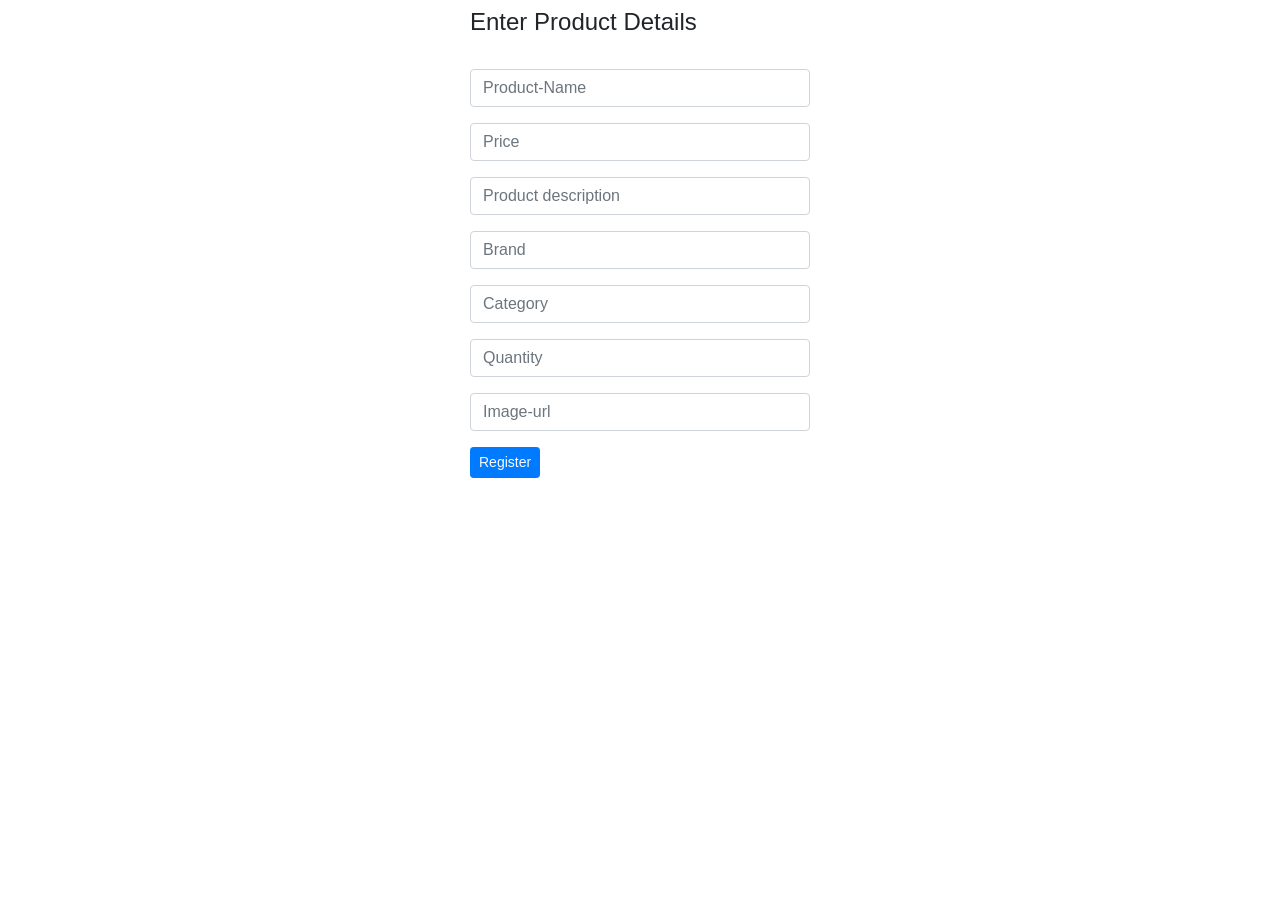
<file: templates/addProduct.html>
<html>
<head>

    <meta charset="utf-8">
    <meta http-equiv="X-UA-Compatible" content="IE=edge">
    <meta name="viewport" content="width=device-width, initial-scale=1">
    <title>ShopNow</title>
    <link rel="stylesheet" href="https://stackpath.bootstrapcdn.com/bootstrap/4.1.3/css/bootstrap.min.css" integrity="sha384-MCw98/SFnGE8fJT3GXwEOngsV7Zt27NXFoaoApmYm81iuXoPkFOJwJ8ERdknLPMO" crossorigin="anonymous">
    <link rel="stylesheet" th:href="@{css/style.css}">
    <link rel="stylesheet" href="https://use.fontawesome.com/releases/v5.14.0/css/all.css" integrity="sha384-HzLeBuhoNPvSl5KYnjx0BT+WB0QEEqLprO+NBkkk5gbc67FTaL7XIGa2w1L0Xbgc" crossorigin="anonymous"><!-- fontawesom cdn link -->
    <link href="https://bootstrap-ecommerce.com/bootstrap-ecommerce-html/images/favicon.ico" rel="shortcut icon" type="image/x-icon">
    <!-- font -->
</head>

<body>






<div class="container">
  <div class="row">
      <div class="col-md-12">
          <div class="col-md-4 d-block mx-auto mt-2 mb-3" id="join">
              <h4 class="pb-4">Enter Product Details</h4>
              <form>
                  <div class="form-group">
                      <input type="text" class="form-control" placeholder="Product-Name">
                    </div>
                    <div class="form-group">
                      <input type="number" class="form-control" placeholder="Price">
                    </div>
                    <div class="form-group">
                      <input type="text" class="form-control" placeholder="Product description">
                    </div>
                    <div class="form-group">
                        <input type="text" class="form-control" placeholder="Brand">
                    </div>
                    <div class="form-group">
                        <input type="text" class="form-control" placeholder="Category">
                      </div>
                    
                      <div class="form-group">
                        <input type="number" class="form-control" placeholder="Quantity">
                      </div>
                    <div class="form-group">
                      <input type="text" class="form-control" placeholder="Image-url">
                    </div>
                  <button type="submit" class="btn btn-primary btn-sm"><a href="" class="text-light">Register</a></button>
                  <!-- <a href="login.html" class="float-right text-primary">Already a Member? Login</a> -->
                </form>
          </div>
      </div>
  </div>
</div>

</body>


<script src="https://code.jquery.com/jquery-3.3.1.slim.min.js" integrity="sha384-q8i/X+965DzO0rT7abK41JStQIAqVgRVzpbzo5smXKp4YfRvH+8abtTE1Pi6jizo" crossorigin="anonymous"></script>
<script src="https://cdnjs.cloudflare.com/ajax/libs/popper.js/1.14.3/umd/popper.min.js" integrity="sha384-ZMP7rVo3mIykV+2+9J3UJ46jBk0WLaUAdn689aCwoqbBJiSnjAK/l8WvCWPIPm49" crossorigin="anonymous"></script>
<script src="https://stackpath.bootstrapcdn.com/bootstrap/4.1.3/js/bootstrap.min.js" integrity="sha384-ChfqqxuZUCnJSK3+MXmPNIyE6ZbWh2IMqE241rYiqJxyMiZ6OW/JmZQ5stwEULTy" crossorigin="anonymous"></script>
<script src="js/script.js"></script>

</html>
</file>
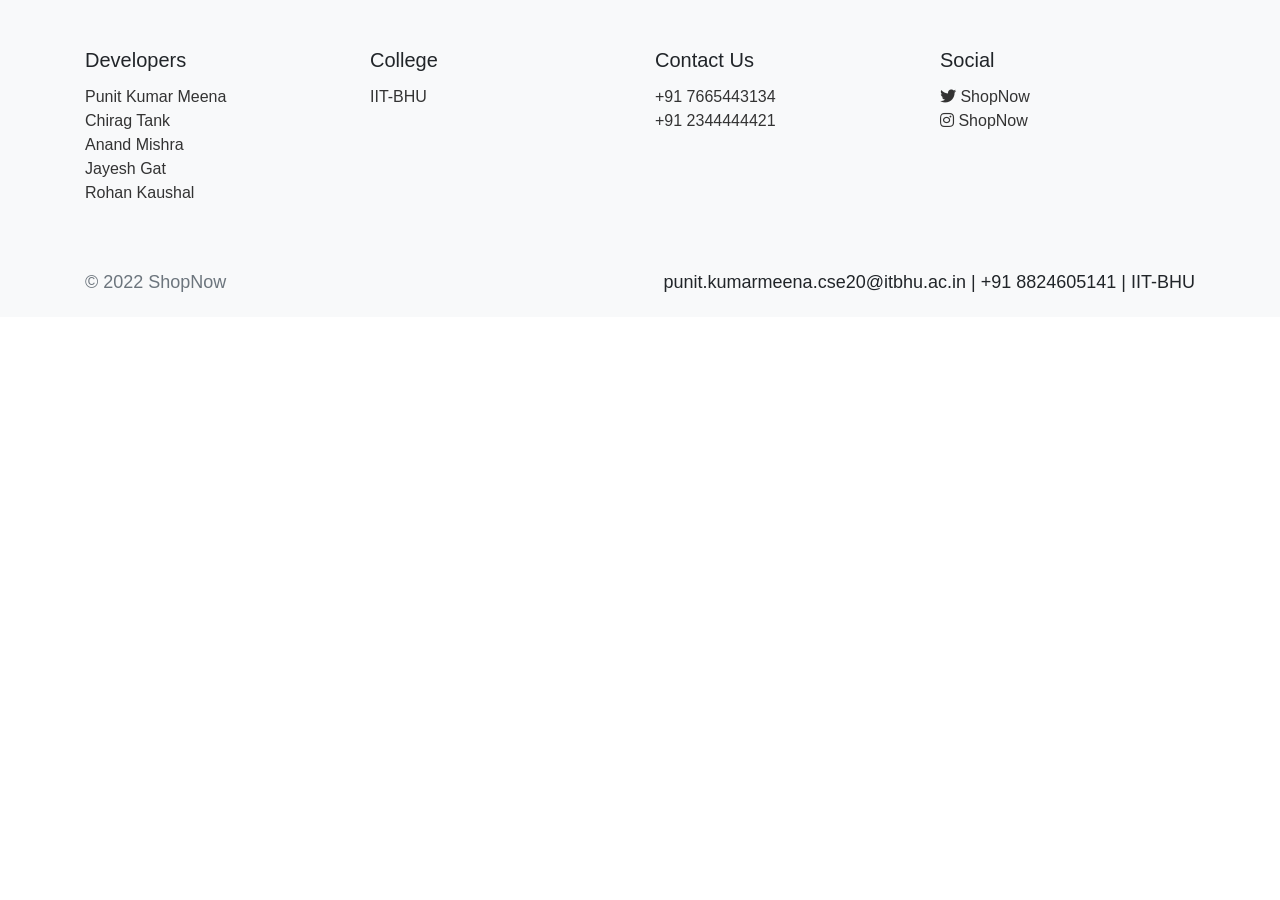
<file: templates/footer.html>
<html>
<head>
    
  <meta charset="utf-8">
  <meta http-equiv="X-UA-Compatible" content="IE=edge">
  <meta name="viewport" content="width=device-width, initial-scale=1">
  <title>E-Commerce Website</title>
    <link rel="stylesheet" href="https://stackpath.bootstrapcdn.com/bootstrap/4.1.3/css/bootstrap.min.css" integrity="sha384-MCw98/SFnGE8fJT3GXwEOngsV7Zt27NXFoaoApmYm81iuXoPkFOJwJ8ERdknLPMO" crossorigin="anonymous">
    <link rel="stylesheet" href="css/style.css">
    <link rel="stylesheet" href="https://use.fontawesome.com/releases/v5.14.0/css/all.css" integrity="sha384-HzLeBuhoNPvSl5KYnjx0BT+WB0QEEqLprO+NBkkk5gbc67FTaL7XIGa2w1L0Xbgc" crossorigin="anonymous"><!-- fontawesom cdn link -->
    <link href="https://bootstrap-ecommerce.com/bootstrap-ecommerce-html/images/favicon.ico" rel="shortcut icon" type="image/x-icon">
    <!-- font --> 
    
</head>

<body>
<footer>
    <br><br>
    <div class="container">
      <div class="row">
        <div class="col-md-3">
          <h5>Developers</h5>
          <ul>
            <li><a href="">Punit Kumar Meena</a></li>
            <li><a href="">Chirag Tank</a></li>
            <li><a href="">Anand Mishra</a></li>
            <li><a href="">Jayesh Gat</a></li>
            <li><a href="">Rohan Kaushal</a></li>
          </ul>
        </div>

        <div class="col-md-3">
          <h5>College</h5>
          <ul>
            <li><a href="">IIT-BHU</a></li>

          </ul>
        </div>

        <div class="col-md-3">
          <h5>Contact Us</h5>
          <ul>

            <li><a href="">+91 7665443134</a></li>
            <li><a href="">+91 2344444421</a></li>
          </ul>
        </div>

        <div class="col-md-3">
          <h5>Social</h5>
          <ul>
            <!-- <li><a href=""><i class="fab fa-facebook"></i>  Content</a></li>
            <li><a href=""><i class="fab fa-youtube"></i> Content</a></li> -->
            <li><a href="https://twitter.com/Pkm_here12?t=mo6FtZmcZJ2ktIuSv4Zs4A&s=09"><i class="fab fa-twitter"></i> ShopNow</a></li>
            <li><a href="https://instagram.com/jayeshgat?igshid=YmMyMTA2M2Y="><i class="fab fa-instagram"></i> ShopNow</a></li>
          </ul>
        </div>
      </div>
    </div>
  </footer>
  <footer class="footer pt-5 pb-5" id="footer">
    <div class="container">
      <span class="text-muted float-left"><p id="copyright">&copy; 2022 ShopNow</p></span>
      <span class="float-right"> <p id="footerInfo"> punit.kumarmeena.cse20@itbhu.ac.in | +91 8824605141 | IIT-BHU </p> </span>
    </div>
  </footer>


  <div class="modal fade" id="loginModal" tabindex="-1" role="dialog" aria-labelledby="exampleModalCenterTitle" aria-hidden="true">
    <div class="modal-dialog modal-dialog-centered" role="document">
      <div class="modal-content">
        <div class="modal-header bg-dark">
          <h5 class="modal-title text-light" id="exampleModalCenterTitle">Login</h5>
          <button type="button" class="close text-light" data-dismiss="modal" aria-label="Close">
            <span aria-hidden="true">&times;</span>
          </button>
        </div>
        <div class="modal-body bg-light">
          <form>
            <div class="form-group">
              <input type="email" class="form-control" id="exampleInputEmail1" aria-describedby="emailHelp" placeholder="Enter Your Email">
              <small id="emailHelp" class="form-text text-danger">We'll never share your email with anyone else!</small>
            </div>
            <div class="form-group">
              <input type="password" class="form-control" id="exampleInputPassword1" placeholder="Password">
            </div>
            <div class="form-group form-check">
              <input type="checkbox" class="form-check-input" id="exampleCheck1">
              <label class="form-check-label" for="exampleCheck1">Keep me Logined</label>
            </div>
            <button type="submit" class="btn btn-secondary btn-sm"><a href="profile.html" class="text-light">Login</a></button>
            <a href="register.html" class="float-right text-muted">Not a Member? Register</a>
          </form>
        </div>
     
      </div>
    </div>
  </div>
</body>


<script src="https://code.jquery.com/jquery-3.3.1.slim.min.js" integrity="sha384-q8i/X+965DzO0rT7abK41JStQIAqVgRVzpbzo5smXKp4YfRvH+8abtTE1Pi6jizo" crossorigin="anonymous"></script>
<script src="https://cdnjs.cloudflare.com/ajax/libs/popper.js/1.14.3/umd/popper.min.js" integrity="sha384-ZMP7rVo3mIykV+2+9J3UJ46jBk0WLaUAdn689aCwoqbBJiSnjAK/l8WvCWPIPm49" crossorigin="anonymous"></script>
<script src="https://stackpath.bootstrapcdn.com/bootstrap/4.1.3/js/bootstrap.min.js" integrity="sha384-ChfqqxuZUCnJSK3+MXmPNIyE6ZbWh2IMqE241rYiqJxyMiZ6OW/JmZQ5stwEULTy" crossorigin="anonymous"></script>
<script src="js/script.js"></script>

</html>
</file>
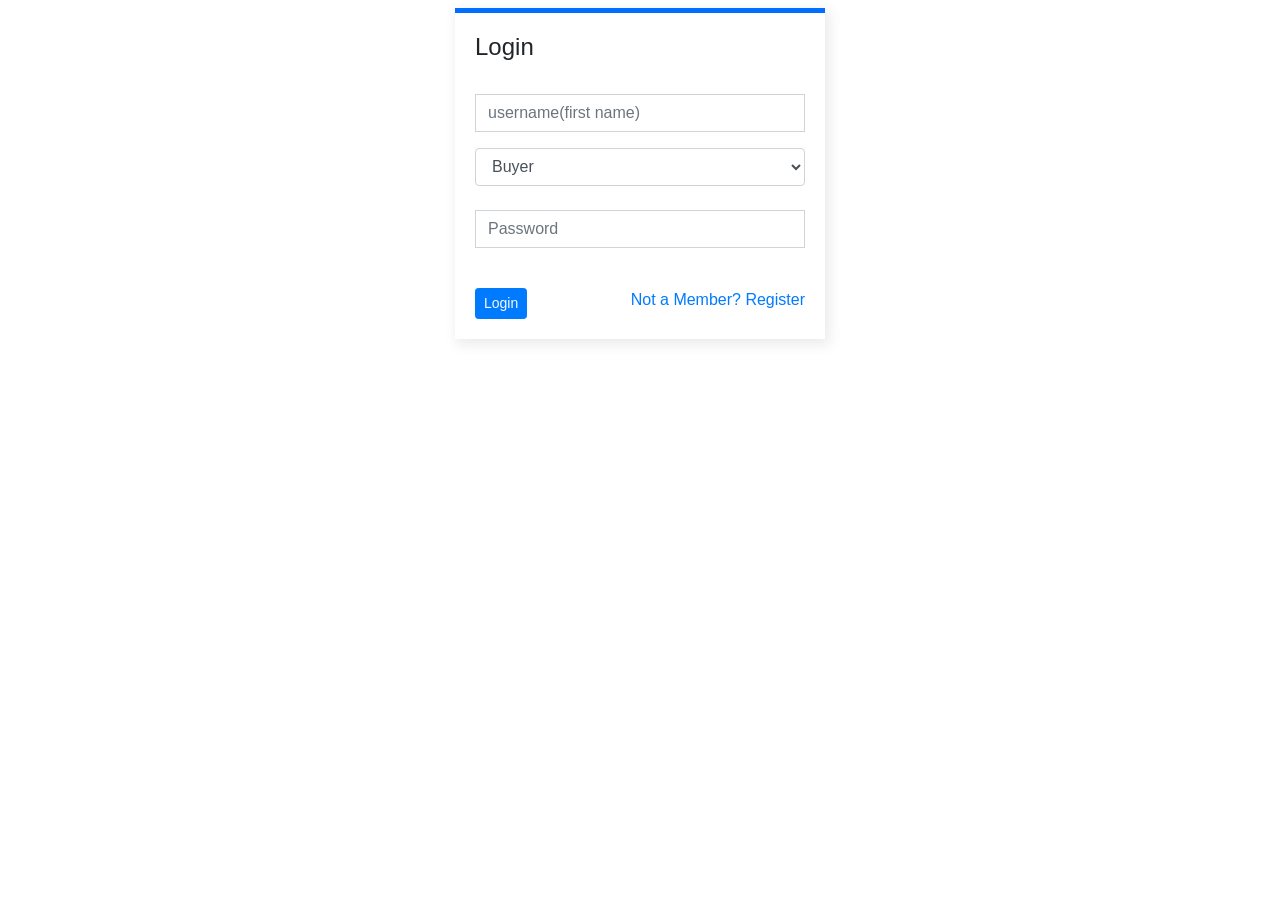
<file: templates/login.html>
<html>
<head>
    
  <meta charset="utf-8">
  <meta http-equiv="X-UA-Compatible" content="IE=edge">
  <meta name="viewport" content="width=device-width, initial-scale=1">
  <title>E-Commerce Website</title>
    <link rel="stylesheet" href="https://stackpath.bootstrapcdn.com/bootstrap/4.1.3/css/bootstrap.min.css" integrity="sha384-MCw98/SFnGE8fJT3GXwEOngsV7Zt27NXFoaoApmYm81iuXoPkFOJwJ8ERdknLPMO" crossorigin="anonymous">
    <link rel="stylesheet" href="css/style.css">
    <link rel="stylesheet" href="https://use.fontawesome.com/releases/v5.14.0/css/all.css" integrity="sha384-HzLeBuhoNPvSl5KYnjx0BT+WB0QEEqLprO+NBkkk5gbc67FTaL7XIGa2w1L0Xbgc" crossorigin="anonymous"><!-- fontawesom cdn link -->
    <link href="https://bootstrap-ecommerce.com/bootstrap-ecommerce-html/images/favicon.ico" rel="shortcut icon" type="image/x-icon">
    <!-- font --> 
    
</head>

<body>





<div class="container">
    <div class="row">
        <div class="col-md-12">
            <div class="col-md-4 d-block mx-auto mt-2 mb-3" id="join">
                <h4 class="pb-4">Login</h4>
                <form>
                    <div class="form-group">
                      <input type="email" class="form-control" id="exampleInputEmail1" aria-describedby="emailHelp" placeholder="username(first name)">
                    </div>
                    <div>
                        <select class="form-control form-control">
                            <option disabled>Select Role:</option>
                            <option>Buyer</option>
                            <option>Seller</option>
                            <option>Admin</option>
                        </select>
                    </div>
                    <br>
                    <div class="form-group">
                      <input type="password" class="form-control" id="exampleInputPassword1" placeholder="Password">
                    </div>
                   <br>
                    <button type="submit" class="btn btn-primary btn-sm text-light"><a href="profile.html" class="text-light">Login</a></button>
                    <a href="register.html" class="float-right text-primary">Not a Member? Register</a>
                  </form>
            </div>
        </div>
    </div>
</div>



<br><br>

  <div class="modal fade" id="loginModal" tabindex="-1" role="dialog" aria-labelledby="exampleModalCenterTitle" aria-hidden="true">
    <div class="modal-dialog modal-dialog-centered" role="document">
      <div class="modal-content">
        <div class="modal-header bg-dark">
          <h5 class="modal-title text-light" id="exampleModalCenterTitle">Login</h5>
          <button type="button" class="close text-light" data-dismiss="modal" aria-label="Close">
            <span aria-hidden="true">&times;</span>
          </button>
        </div>
        <div class="modal-body bg-light">
          <form>
            <div class="form-group">
              <input type="email" class="form-control" id="exampleInputEmail1" aria-describedby="emailHelp" placeholder="Enter Your Email">
              <small id="emailHelp" class="form-text text-danger">We'll never share your email with anyone else!</small>
            </div>
            <div class="form-group">
              <input type="password" class="form-control" id="exampleInputPassword1" placeholder="Password">
            </div>
            <div class="form-group form-check">
              <input type="checkbox" class="form-check-input" id="exampleCheck1">
              <label class="form-check-label" for="exampleCheck1">Keep me Logined</label>
            </div>
            <button type="submit" class="btn btn-secondary btn-sm text-light"><a href="profile.html" class="text-light">Login</a></button>
            <a href="register.html" class="float-right text-muted">Not a Member? Register</a>
          </form>
        </div>
     
      </div>
    </div>
  </div>
</body>


<script src="https://code.jquery.com/jquery-3.3.1.slim.min.js" integrity="sha384-q8i/X+965DzO0rT7abK41JStQIAqVgRVzpbzo5smXKp4YfRvH+8abtTE1Pi6jizo" crossorigin="anonymous"></script>
<script src="https://cdnjs.cloudflare.com/ajax/libs/popper.js/1.14.3/umd/popper.min.js" integrity="sha384-ZMP7rVo3mIykV+2+9J3UJ46jBk0WLaUAdn689aCwoqbBJiSnjAK/l8WvCWPIPm49" crossorigin="anonymous"></script>
<script src="https://stackpath.bootstrapcdn.com/bootstrap/4.1.3/js/bootstrap.min.js" integrity="sha384-ChfqqxuZUCnJSK3+MXmPNIyE6ZbWh2IMqE241rYiqJxyMiZ6OW/JmZQ5stwEULTy" crossorigin="anonymous"></script>
<script src="js/script.js"></script>

</html>
</file>
<file: templates/css/style.css>
* {
    padding: 0;
    margin: 0;
 
}

#navbarNav{
    z-index: 200; 
    background-color: white;
}

.top-header ul li {
list-style: none;
display: inline-block;
padding: 0 16px;
}

.top-header ul li a{
color: rgba(255, 255, 255, 0.863);
text-decoration: none;
font-size: 18px;
 }

 .top-header ul{
     padding-top: 4px;
 }
 .top-header .col-md-5 {
     text-align: right;
     color: rgba(255, 255, 255, 0.863);
     padding: 8px 0;
     font-weight: lighter;

 }

 .navbar-nav li {
     font-size: 120%;
     font-weight: 500;
     padding-right: 10px;
 }

a span{
    color: black;
    font-weight: 700;
}
.dropdown-menu a{
    font-size: 20px;
}
.circle {
    border-radius: 50%; 
    height: 50px; 
    width: 50px;
    border: 1px solid #ccc;
    color: #ccc;
    text-align: center;
    padding-top: 0.9rem;

}
sup{
    position: absolute;
    font-size: 19px;
}

.carousel img{
    height: auto;
    border-radius: 10px;
}
#border-line{
    border: 1px solid #ccc;
    border-radius: 10px;
    margin: 0 4px;
}
#border-line .col-md-4{
    padding: 0 22px;
}
.box h5{
    font-weight: bold;
}
.box p{
    color: #444;
}

#heading{
    display: flex;
    position: relative;
}
#brands .card-text{
font-size: 19px;
font-weight: 400;
text-align: center;
position: relative;
bottom: 99%;
}
#brands .row{
    display: flex;
}
#brands .card{
width: 210px;
height: 150px;
border-radius: 10px;
margin-left: 1.4%;
}
#brands img{
position: relative;
top: 10%;
}
footer{
    background-color: #f8f9fa;
  
}

footer ul li{
list-style: none;
}

footer ul li a{
    color: #333;
    text-decoration: none;
}

footer ul li a:hover{
    text-decoration: none;
}
#footer span{
    font-size: 18px;
}

.form-group .form-control {
    border-radius: 0rem !important;
}

.form-group .form-control ::placeholder {
    color: #ccc;
    font-size: 14px;
}

#float{
    position: absolute;
    right: 0;
}

#sale{
    font-size: 18px;
    position: absolute;
    margin: 10px 0 0 10px;
    
}

.cost{
    font-weight: 600;
}

.cardItem h2{
    font-weight: 700;
    text-decoration: none;

}
.cardItem h2:hover{
    text-decoration: none;
}

footer .col-md-3 h5{
    margin-bottom: 5%;
}

#productpage .table td, #productpage .table th {
    border: none !important;
}



#productpage .input-group span{

    cursor: pointer;
}

.numberbox1{
    text-align: center;
    font-weight: 600;
    font-size: 19px;
}

.numberbox2{
    text-align: center;
    font-weight: 500;
    font-size: 18px;
}

.numberbox3{
    text-align: center;
    font-weight: 500;
    font-size: 18px;
}



.card .card-body .card-cost{
    font-size: 20px; 
    font-weight: 600;
    
}

.text-white{
    color: white;
}

.text-black{
    color: black;
}

a:hover{
    text-decoration: none !important;
}

.nav-item .nav-link{
    padding: 0.5rem 8rem;
    text-align: center;
    font-weight: 600;
    font-size: 17px;
}
.nav-tabs .nav-link:hover {
    border: none;
    color: black;
    border-bottom: 2px solid black;

}
.nav-tabs .nav-link:focus{
    border: none;
    color: orange;
    border-bottom: 2px solid orange;

}
.nav-tabs .nav-link.active {
    color: #ff6600;
    background-color:none;
    border-color: none;border:none;border-bottom: 2px solid #ff6600;color:#ff6600;}
#addreview .form-group input{
    font-weight: lighter;
}
    
#addreview .form-group textarea{
    font-weight: lighter;
}

    #purchase-btn{
        margin-top: 5%;
    }

    .cart{
        background-color: #f5f5f5;
        padding: 2rem 0;
    }

   
    #card .card{
        border: none !important;
    }

    #card .col-md-7 p{
        font-size: 13px;
    }
    #card .col-md-7 button{
        background: none !important;
    }

    .linespace{
        line-height: 10px;
    }

    #relatedProducts .col-md-3 .zoom-in:hover{
        cursor: pointer;
        
    }

    #navbarNav .dropdown-menu .dropdown-item{
        font-size: 17px;

    }

.overlay{
    overflow: hidden;
    border-radius: 3%;

}

.zoom-in{
    transition: 0.3s ease-in;
    margin: 0;
}

.zoom-in:hover{
    cursor: pointer;
    transform: scale(2);

}



#card .card{
    box-shadow: 3px 4px 12px 2px rgb(236, 236, 236);

}

#card-cost h6 span{
    margin-right: 50px;
}

#join{
    box-shadow: 3px 4px 12px 2px rgb(236, 236, 236);
    padding: 20px;
    border-top: 5px solid rgb(0, 110, 255);
}


#cards hr{
background-color: #c4c2c2;
}

#profilePic{
    width: 60px;
    height: 60px;
    display: inline-block;
    border: 2px solid #555555;
}

.editPicture{
    width: 80px;
    height: 80px;
    border: 1px solid #555555;
}

.h-fit-content{
    height: fit-content;
}

#v-pills-tabContent{
    border-radius: 5px;
    box-shadow: 3px 4px 12px 2px rgb(236, 236, 236);

}



/* Responsive Website */

@media only screen and (min-width:320px) and (max-width:480px) {

#navbarNav .nav-item .nav-link {
        padding: 0.4rem 0rem;
}

#cards .col-md-7 h5{
    margin-top: 10%;
}

#card .col-md-7 button{
    margin-left: -3%;
    font-size: .833rem;
    margin-bottom: 7%;
}

#card .col-md-2{
    width: 45%;
}
#cards{
    margin-bottom: 20%;
}

#cards hr{
    margin: 15% 0;
}
    .nav{
        display: block;
    }
 html,body{
     width: fit-content;
 }
#productpage .row .col-md-5{
padding-top: 7%;
}
#purchase-btn{
    margin-top: -5%;
}

.top-header{
height: 8%;

}

#navbarNav{
    border: 1px solid rgb(255, 196, 0);
    padding: 0rem !important;

}

.top-header .col-md-5 h6{
    font-size: 15px;
    font-weight: 400;
    padding: 0rem 15px;
    float: right;
    margin-top: -2.2rem;
}

.top-header .col-md-7 ul {
    margin-bottom: 0rem !important;
}
.top-header .col-md-7 ul li a{
    font-size: 15px !important;
    font-weight: 300;

}
.top-header .col-md-7 ul li {
    padding: 0 6px;
}
#top-logo .col-md-2 nav{
    padding: 0.4rem !important;
    
}

#top-logo .col-md-2 nav a img{
    height: 35px;
}

#top-logo{
    margin-top: 0.5rem !important;
}

.circle{
    margin: 0.3rem;

}
sup{
    right: 77px !important;
    margin-top: 4px !important;
}
#icons{
    right: 7rem !important;
}

#searchbar .input-group{
width: 60%;
position: absolute;
margin-top: -3rem !important;
right: 0.2rem !important;
}

.navbar-toggler{
    margin-top: -5%;
    width: 100%;
}

#float{
    right: 1rem;
}

.cardItem h2{
    font-size: 1.65rem !important;
}

.cardItem .card{
margin-bottom: 5%;
}

footer .col-md-3{
    margin-bottom: 10%;
}

#footerInfo{
    padding-top: 5px;
    font-size: 65.5%;
    font-weight: 600;
    margin: 0;
    margin-right: 15px;

}

#copyright{
    font-size: 85%;
    font-weight: 500;
}

#footer .container{
display: inline;
}

#brands{
    margin-left: 2%;
}

#appStore{
    margin-left: 3%;

}

/* InnerPage starts */

#productpage .row .col-md-5{
    margin-bottom: 3rem;
}

#productpage .row .col-md-7 .input-group{
    width: 40%;
}

#contact .row .col-md-10{
  position: absolute;
  left: 22%;
  top: -18%;
}

#contact .review-rating{
    position: absolute;
padding-top: 19%;
left: 29%;
}

#relatedProducts .col-md-3{
    margin-bottom: 30%;
}
    

    
}



/* Code to remove arrows in input Type = Number */

/* For Chrome, Safari, Edge, Opera */
input::-webkit-outer-spin-button,
input::-webkit-inner-spin-button {
  -webkit-appearance: none;
  margin: 0;
}

/* For Firefox */
input[type=number] {
  -moz-appearance: textfield;
}
</file>
